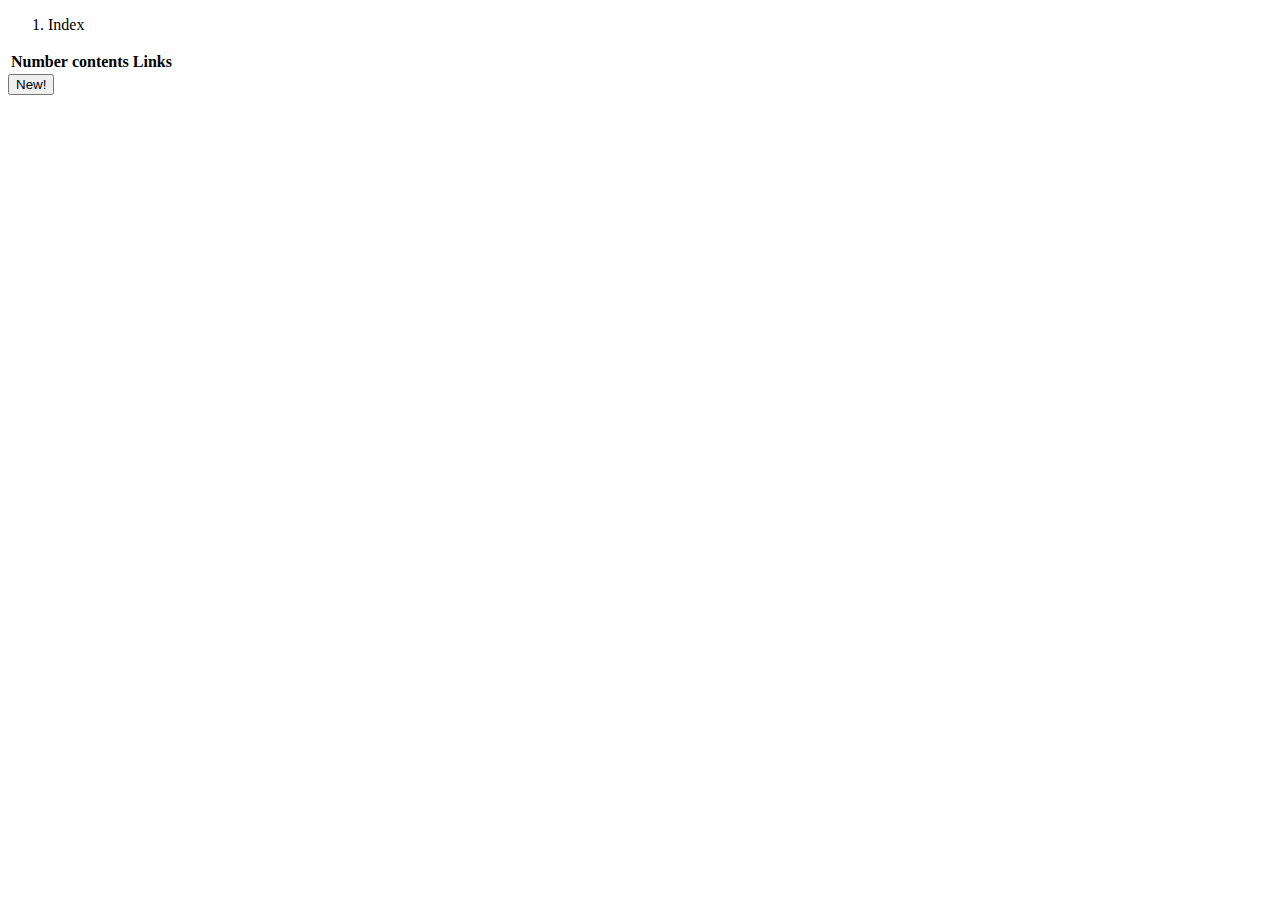
<file: src/main/resources/templates/index.html>
<!DOCTYPE html>
<html xmlns:th="http://www.thymeleaf.org">
  <head th:replace="common :: meta_header('Index',~{::link},~{::script})">
    <script>
      $(document).ready(function () {
        const hostname = $(location).attr("host");
        $.ajax({
          url: "http://" + hostname + "/api/parentsid/0",
        }).then(function (data) {
          // for debug
          console.log(data);
          for (var i = 0; i < data.length; i++) {
            console.log("id : " + data[i].id);
            console.log("contents : " + data[i].contents);
            $("#sysgrptbl").append(
              $("<tr></tr>")
                .append($("<td></td>").text(data[i].id))
                .append($("<td></td>").text(data[i].contents))
                .append(
                  $("<td></td>").html(
                    "<a href=/items?id=" + data[i].id + ">Links</a>"
                  )
                )
                .append($("<td></td>").html())
            );
          }
        });
      });
    </script>
  </head>
  <body>
    <div class="container-fluid">
      <div th:replace="common :: header"></div>
      <ol class="breadcrumb">
        <li class="breadcrumb-item active">Index</li>
      </ol>

      <!-- ユーザーデータを以下に格納 -->
      <div id="sysgrp"></div>
      <table class="table table-hover" id="sysgrptbl">
        <thead>
          <tr>
            <th>
              Number
            </th>
            <th>
              contents
            </th>
            <th>
              Links
            </th>
          </tr>
        </thead>
        <tbody></tbody>
      </table>
      <button onclick="location.href='/new?parentsid=0'">New!</button>
      <div th:replace="common :: footer"></div>
    </div>
  </body>
</html>
</file>
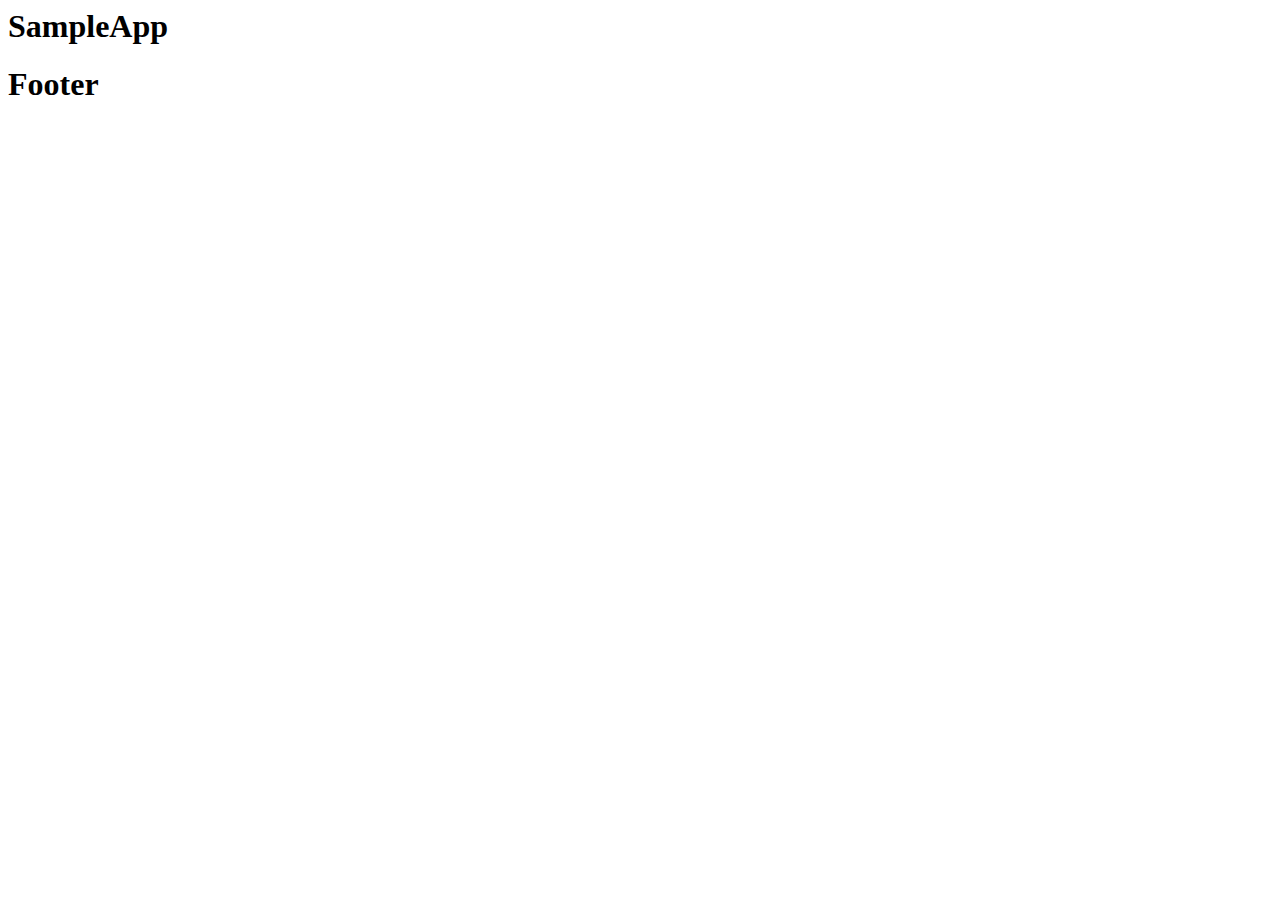
<file: src/main/resources/templates/common.html>
<html xmlns:th="http://www.thymeleaf.org">
  <head th:fragment="meta_header(title,links,scripts)">
    <meta http-equiv="Content-Type" content="text/html; charset=UTF-8" />
    <script th:src="@{/js/jquery-1.11.1.min.js}"></script>
    <script th:src="@{/js/bootstrap.js}"></script>
    <script th:src="@{/js/common.js}"></script>
    <link th:href="@{/css/bootstrap.css}" rel="stylesheet" />
    <link th:href="@{/css/common.css}" rel="stylesheet" />
    <script>
      function getParam(name, url) {
        if (!url) url = window.location.href;
        name = name.replace(/[\[\]]/g, "\\$&");
        var regex = new RegExp("[?&]" + name + "(=([^&#]*)|&|#|$)"),
          results = regex.exec(url);
        if (!results) return null;
        if (!results[2]) return "";
        return decodeURIComponent(results[2].replace(/\+/g, " "));
      }
    </script>

    <title th:text="${title}+' | sample app'">Each Title | Infdoc</title>

    <th:block th:replace="${links} ?: _" />
    <th:blosk th:replace="${scripts} ?: _" />
  </head>
  <body>
    <header th:fragment="header">
      <nav class="navbar navbar-dark bg-primary sticky-top">
        <h1><a th:href="@{'/'}" class="navbar-brand">SampleApp</a></h1>
      </nav>
    </header>
    <footer th:fragment="footer">
      <h1>Footer</h1>
    </footer>
  </body>
</html>
</file>
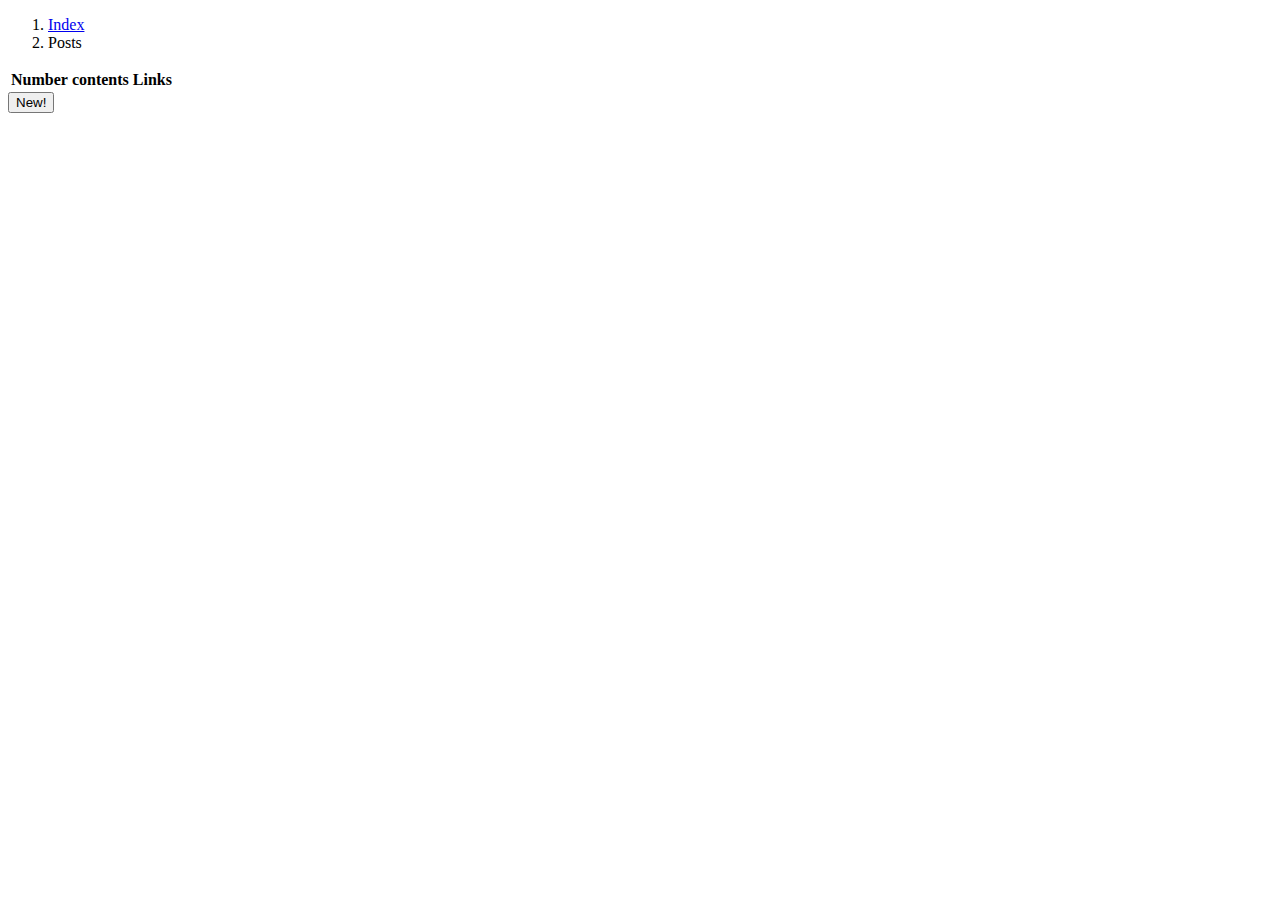
<file: src/main/resources/templates/items.html>
<!DOCTYPE html>
<html xmlns:th="http://www.thymeleaf.org">
  <head th:replace="common :: meta_header('Posts',~{::link},~{::script})">
    <script>
      function goNewpage() {
        location.href = "/new?parentsid=" + getParam("id");
      }
      $(document).ready(function () {
        const id = getParam("id");
        const hostname = $(location).attr("host");
        $.ajax({
          url: "http://" + hostname + "/api/id/" + id,
        }).then(function (data) {
          // for debug
          console.log(data);
          for (var i = 0; i < data.length; i++) {
            console.log("id : " + data[i].id);
            console.log("contents : " + data[i].contents);
            $("#sysgrptbl").append(
              $("<tr></tr>")
                .append($("<td></td>").text(data[i].id))
                .append($("<td></td>").text(data[i].contents))
                .append(
                  $("<td></td>").html(
                    "<a href=/sysgrps/" + data[i].id + "/servers>Links</a>"
                  )
                )
                .append($("<td></td>").html())
            );
          }
        });
        $.ajax({
          url: "http://" + hostname + "/api/parentsid/" + id,
        }).then(function (data) {
          // for debug
          console.log(data);
          for (var i = 0; i < data.length; i++) {
            console.log("id : " + data[i].id);
            console.log("contents : " + data[i].contents);
            $("#sysgrptbl").append(
              $("<tr></tr>")
                .append($("<td></td>").text(data[i].id))
                .append($("<td></td>").text(data[i].contents))
                .append(
                  $("<td></td>").html(
                    "<a href=/sysgrps/" + data[i].id + "/servers>Links</a>"
                  )
                )
                .append($("<td></td>").html())
            );
          }
        });
      });
    </script>
  </head>
  <body>
    <div class="container-fluid">
      <div th:replace="common :: header"></div>
      <ol class="breadcrumb">
        <li class="breadcrumb-item"><a href="./">Index</a></li>
        <li class="breadcrumb-item active">Posts</li>
      </ol>

      <!-- ユーザーデータを以下に格納 -->
      <div id="sysgrp"></div>
      <table class="table table-hover" id="sysgrptbl">
        <thead>
          <tr>
            <th>
              Number
            </th>
            <th>
              contents
            </th>
            <th>
              Links
            </th>
          </tr>
        </thead>
        <tbody></tbody>
      </table>
      <button onclick="goNewpage()">New!</button>
      <div th:replace="common :: footer"></div>
    </div>
  </body>
</html>
</file>
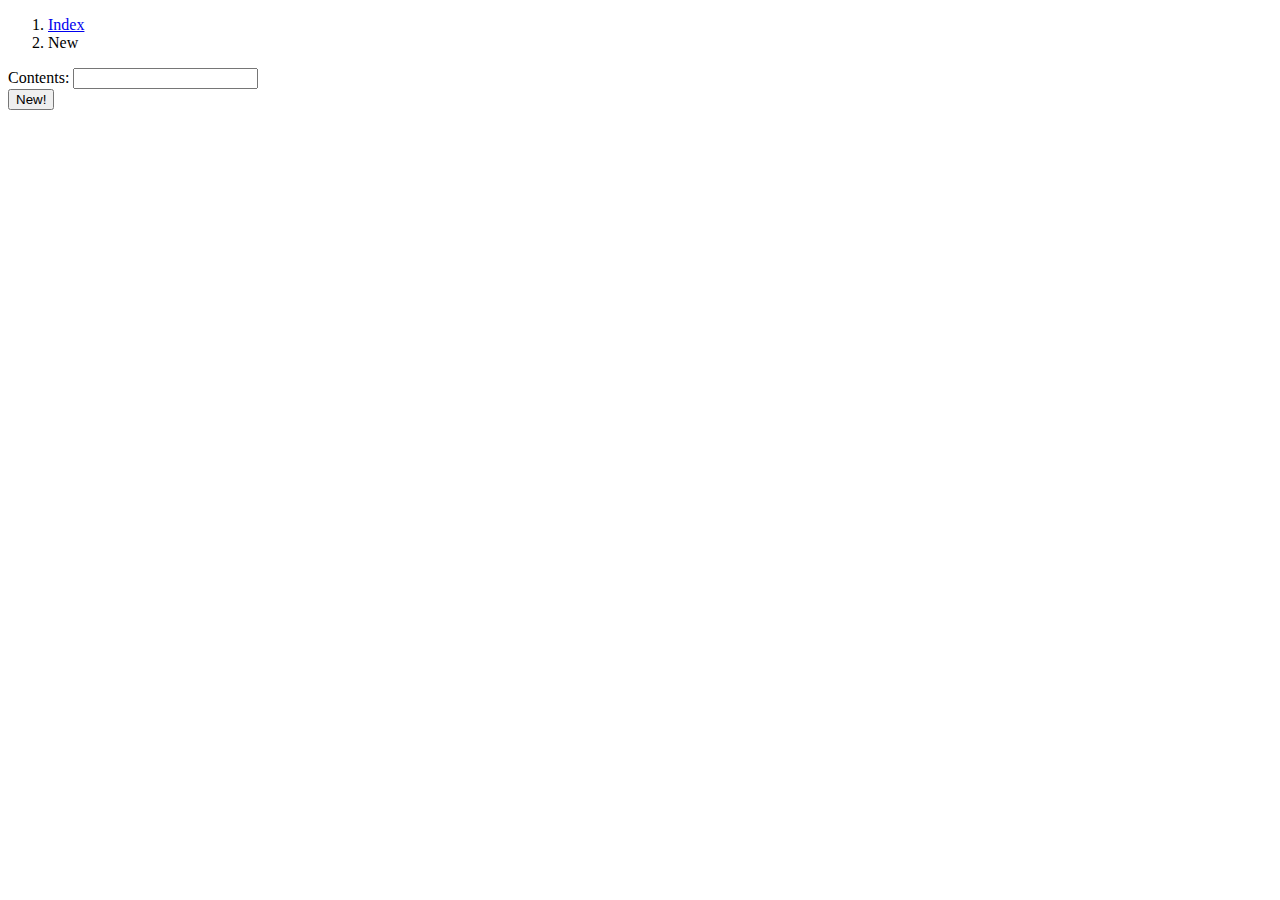
<file: src/main/resources/templates/new.html>
<!DOCTYPE html>
<html xmlns:th="http://www.thymeleaf.org">
  <head th:replace="common :: meta_header('New',~{::link},~{::script})">
    <!-- Custom JavaScript -->
    <script>
      $(function () {
        const hostname = $(location).attr("host");
        $("button#new").click(function () {
          var button = $(this);
          const parentsid = getParam("parentsid");
          button.attr("disabled", true);

          var data = {
            parentsId: parentsid,
            contents: $("#contents").val(),
          };

          $.ajax({
            type: "post",
            url: "http://" + hostname + "/api/add",
            data: JSON.stringify(data),
            contentType: "application/json",
            dataType: "json",
          })
            .done(function (data) {
              alert("success");
              if (parentsid === "0") {
                location.href = "/";
              } else {
                location.href = "/items?id=" + parentsid;
              }
            })
            .fail(function () {
              alert("Error has occured.");
            })
            .then(function () {
              console.log();
              button.attr("disabled", false);
            });
        });
      });
    </script>
  </head>

  <body>
    <div class="container-fluid">
      <div th:replace="common :: header"></div>
      <ol class="breadcrumb">
        <li class="breadcrumb-item"><a href="./">Index</a></li>
        <li class="breadcrumb-item active">New</li>
      </ol>
      <!-- ユーザーデータを以下に格納 -->
      <div class="form-group">
        <label for="contents">Contents:</label>
        <input type="text" id="contents" class="form-control" />
      </div>
      <div class="control-grpup">
        <div class="controls">
          <button id="new" type="button">New!</button>
        </div>
      </div>
      <div th:replace="common :: footer"></div>
    </div>
  </body>
</html>
</file>
